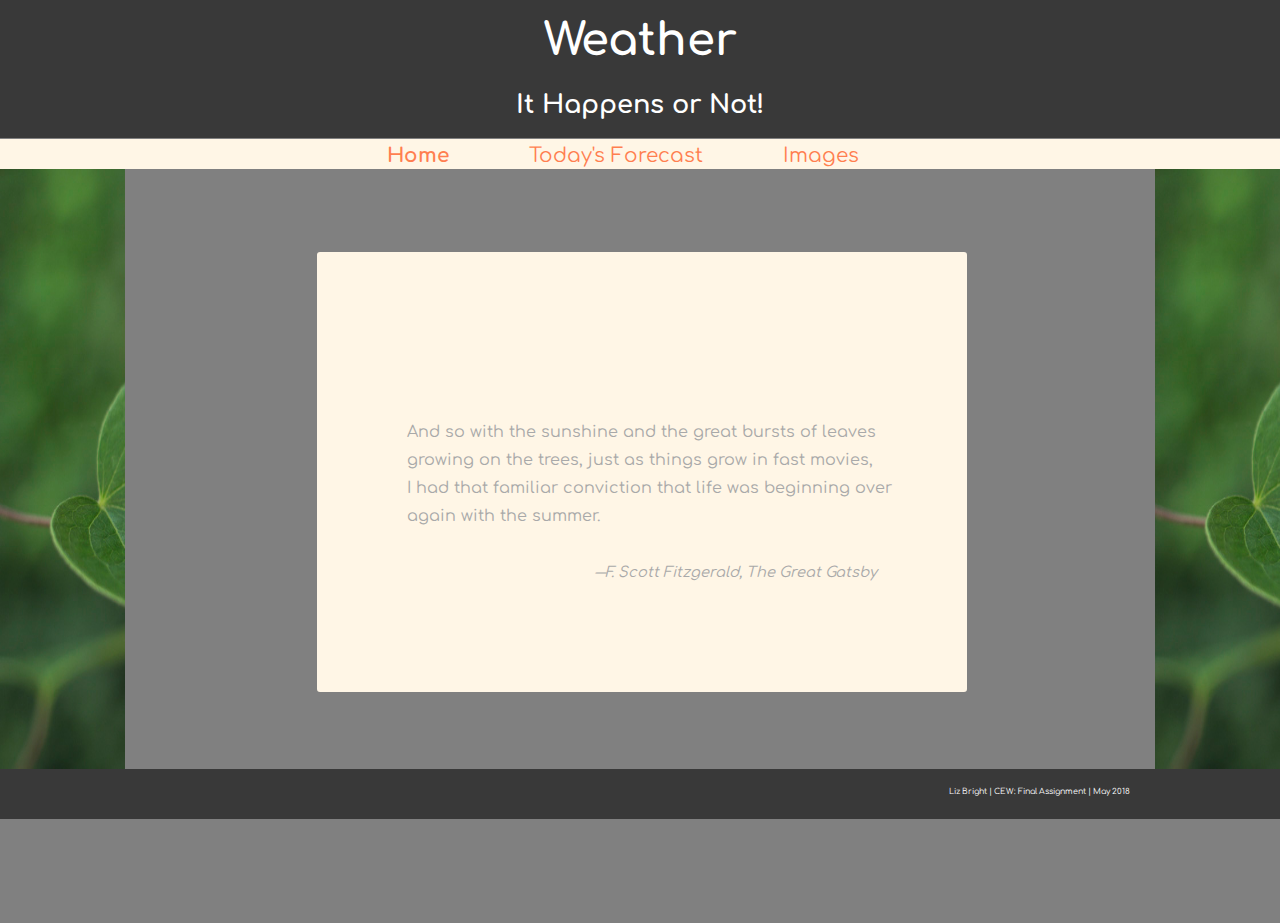
<file: index.html>
<!DOCTYPE html>
<html lang="en">

<head>
    <meta charset="UTF-8" />
    <title>The Weather and the Seasons</title>
    <link rel="stylesheet" type="text/css" href="css/style-home.css" />
    <link rel="stylesheet" type="text/css" href="css/style.css" />
    <link href="https://fonts.googleapis.com/css?family=Comfortaa" rel="stylesheet">
    <link href="https://fonts.googleapis.com/css?family=Open+Sans" rel="stylesheet">
    <script src="libraries/p5.min.js"></script>
    <script src="libraries/p5.sound.min.js"></script>
    <script src="sketch.js"></script>
    <script src="seasons.js"></script>
    <script language="javascript" type="text/javascript" src="libraries/p5.dom.min.js"></script>
</head>

<body>
    <header>
        <h1>Weather</h1>
        <h2 id="location">It Happens or Not!</h2>
    </header>

    <!-- navigation -->
    <nav id="site-nav">
        <ul>
            <li><a id="youarehere" href="index.html">Home</a></li>
            <li><a href="parta/parta.html">Today's Forecast</a></li>
            <li id="last"><a href="partb/partb.html">Images</a></li>
        </ul>
    </nav>

    <div class="wrapper">
        <div class="content">
            <div id="mycontainer">
                <div class="quote">
                    <p id="quote"></p>
                </div>
                <!-- close div quote -->

            </div>
            <!--close div mycontainer-->
        </div>
        <!--close div content-->

        <div class="borders">
            <div id="borderleft"></div>
            <div id="borderright"></div>
        </div>
        <!--close div borders-->

    </div>
    <!--close div wrapper-->

    <footer>
        <p>Liz Bright | CEW: Final Assignment | May 2018</p>
    </footer>
</body>

</html>
</file>
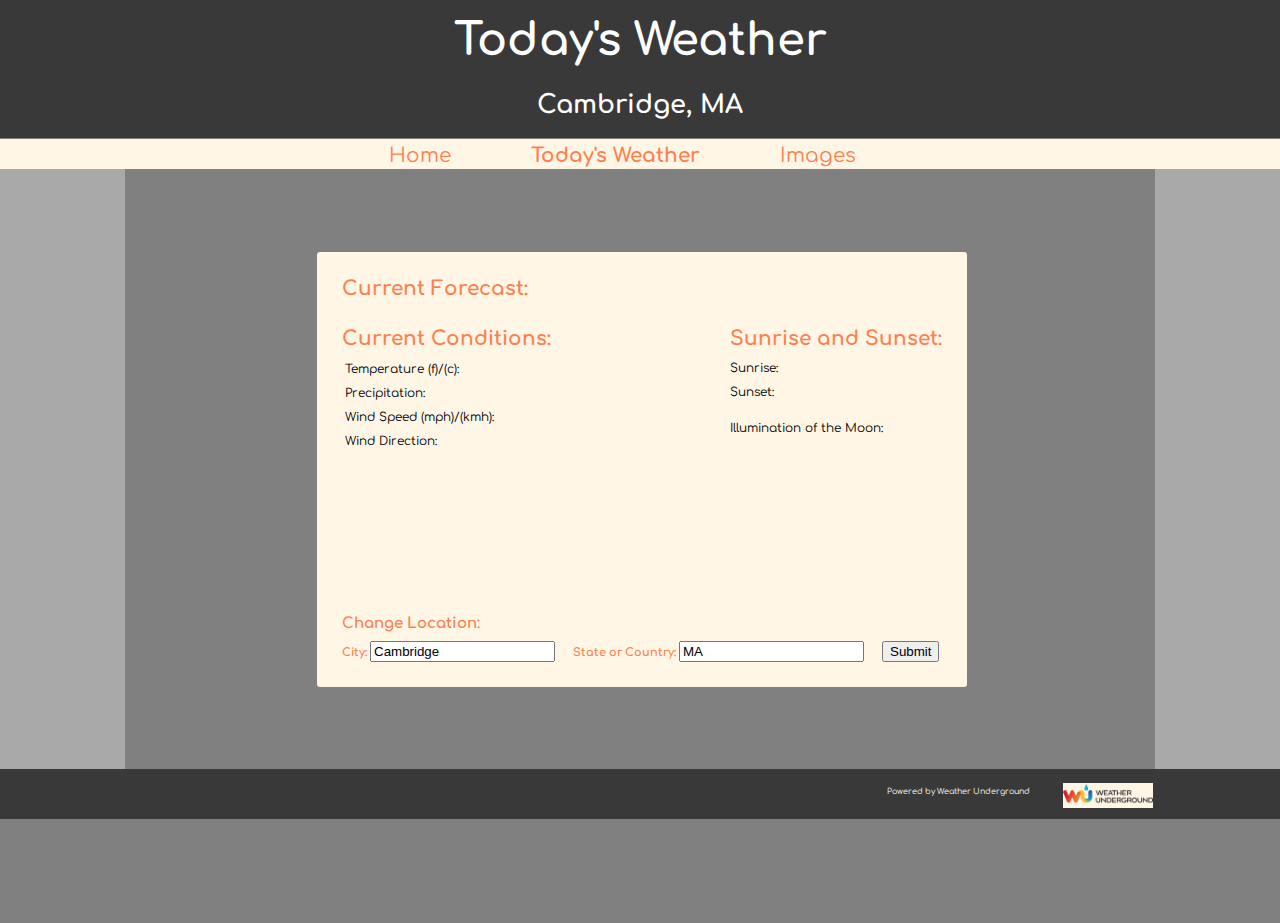
<file: parta/parta.html>
<!DOCTYPE html>
<html lang="en">

<head>
    <meta charset="UTF-8" />
    <title>The Weather and the Seasons</title>
    <link rel="stylesheet" type="text/css" href="../css/style.css" />
    <link rel="stylesheet" type="text/css" href="../css/parta.css" />
    <link href="https://fonts.googleapis.com/css?family=Comfortaa" rel="stylesheet">
    <link href="https://fonts.googleapis.com/css?family=Open+Sans" rel="stylesheet">
    <script src="../libraries/p5.min.js"></script>
    <script src="../libraries/p5.sound.min.js"></script>
    <script language="javascript" type="text/javascript" src="../libraries/p5.dom.min.js"></script>
    <script src="parta.js"></script>
    <script src="forecast.js"></script>
</head>

<body>
    <header>
        <h1>Today's Weather</h1>
        <h2 id="location">Cambridge, MA</h2>
    </header>

    <!-- navigation -->
    <nav id="site-nav">
        <ul>
            <li><a href="/index.html">Home</a></li>
            <li><a id="youarehere" href="parta.html">Today's Weather</a></li>
            <li id="last"><a href="../partb/partb.html">Images</a></li>
        </ul>
    </nav>

    <div class="wrapper">
        <div class="content">

            <div id="current">
                <h3>Current Forecast:</h3>
                <p><span id="time"></span></p>
                <p><span id="forecast"></span></p>
            </div>

            <div id="conditions">
                <h3>Current Conditions:</h3>
                <ul>
                    <li>Temperature (f)/(c): <span id="temperature"></span></li>
                    <li>Precipitation: <span id="precipitation"></span></li>
                    <li>Wind Speed (mph)/(kmh): <span id="windSpeed"></span></li>
                    <li>Wind Direction: <span id="windDirection"></span></li>
                </ul>
            </div>
            <!-- close div conditions-->

            <div id="moon">
                <h3>Sunrise and Sunset:</h3>
                <p>Sunrise: <span id="sunrise"></span><br> Sunset: <span id="sunset"></span></p>
                <p id="moonphase">Illumination of the Moon: <span id="illumination"></span></p>
                </p>
            </div>

            <div id="changelocation">
                <h3>Change Location:<h3>
                <p> City: <input id="city" value="Cambridge"></input>&nbsp &nbsp &nbsp State or Country: <input id="state" value="MA"></input>
                &nbsp &nbsp &nbsp<button id="submit">Submit</button></p>
            </div> <!-- close div change location-->

        </div> <!--close div content-->

        <div class="borders">
            <div id="borderleft"></div>
            <div id="borderright"></div>
        </div> <!--close div borders-->

    </div> <!--close div wrapper-->

    <footer>
        <p id="apitext">Powered by Weather Underground</p>
        <p><a href="" id="logo"><img src="../images/wundergroundLogo_4c_horz.png" alt="logo" width="90" /></a><p>
    </footer>
</body>

</html>
</file>
<file: css/style-home.css>
/* Liz Bright - additional css for home page */

.wrapper {
    width: 100%;
}

/* https://www.sitepoint.com/css-center-position-absolute-div/ */
.content {
    background-color: #FFF6E6;
    border: 2px solid grey;
    border-radius: 5px;
    font-size: 1em;
    font-weight: normal;
    line-height: 1.5em;
    margin-left: -325px;
    padding: 35px 25px 5px 25px;
    overflow: hidden;
    top: 250px;
    left: 50%;
    height: 400px;
    width: 600px;
    position: absolute;
}

/* quote on home page */
.quote {
    clear: all;
    padding: 115px 50px 50px 50px;
}

.quote p {
    color: darkgrey;
    font-family: 'Comfortaa', cursive;
    font-size: 1em;
    line-height: 28px;
    margin-left: 15px;
    text-align: left;
    vertical-align: center;
}

.author {
    float: right;
    font-style: italic;
    font-size: .91em;
    padding-right: 15px;
}

.winter {
    font-size: .91em;
    line-height: 20px;
}

/* left and right divs for canvases */
#borderleft, #borderright {
    background-color: darkgrey;
    top: 168.5px;
    height: 600px;
    width: 125px;
    position: absolute;
}

#borderleft {
    left: 0px;
}

#borderright {
    right: 0px;
}

/* footer */
footer {
    background-color: #393939;
    clear: all;
    height: 50px;
    margin-top: 600px;
}

footer p {
    color: white;
    font-size: .5em;
    margin-bottom: 5px;
    padding-top: 10px;
    padding-right: 150px;
    top: 772.5px;
    float: right;
}
</file>
<file: css/style.css>
/* Liz Bright - css for home, parta and partb */

body {
    background-color: grey;
    font-family: 'Comfortaa', cursive;
    font-size: 100%;
    margin: 0;
    min-height: 100%;
    min-width: 100%;
}

header {
    background-color: #393939;
    color: white;
    padding: 1em 0em 2em 0em;
    overflow: hidden;
    height: 90px;
    min-width: 100%;
}

header h1, h2 {
    font-weight: bold;
    margin: 0 auto;
    text-align: center;
    vertical-align: middle;
}

header h1 {
    font-size: 2.8em;
    margin-bottom: 25px;
}

header h2 {
    font-size: 1.6em;
}

/* site navigation */
nav#site-nav {
    background-color: #FFF6E6;
    margin-bottom: 25px;
    margin-top: -15px;
    height: 30px;
    min-width: 100%;
}

nav#site-nav ul {
    list-style-type: none;
    padding-top: 5px;
    text-align: center;
}

nav#site-nav ul li {
    display: inline;
    font-family: 'Comfortaa', cursive;
    font-size: 1.25em;
    padding-right: 75px;
}

/* last li */
#last {
    padding-right: 0px;
}

nav#site-nav a:link, a:visited, a:hover, a:active {
	color: coral;
	text-decoration: none;
}

a#youarehere {
    color: black;
    font-weight: bold;
}
</file>
<file: css/parta.css>
/* Liz Bright - additional css for parta */

.wrapper {
    width: 100%;
}

/* https://www.sitepoint.com/css-center-position-absolute-div/ */
.content {
    background-color: #FFF6E6;
    border: 2px solid grey;
    border-radius: 5px;
    font-size: 1em;
    font-weight: normal;
    line-height: 1.5em;
    margin-left: -325px;
    padding: 5px 25px 5px 25px;
    overflow: auto;
    top: 250px;
    left: 50%;
    height: 425px;
    width: 600px;
    position: absolute;
}

.content h3 {
    color: coral;
    font-size: 1.25em;
    font-weight: bold;
    margin-bottom: -10px;
}

.content ul {
    margin-left: -12px;
}

.content ul li {
    font-size: .75em;
    list-style-type: none;
    margin-left: -25px;
}

#forecast {
    font-size: .75em;
    padding-top: .5em;
}

#conditions {
    float: left;
}

#moon {
    float: right;
}

#moon h3 {
    padding-bottom: 3px;
}

#moon p {
    font-size: .75em;
}

.smallfont {
    font-size: .75em;
    padding-top: 2px;
}

#changelocation {
    font-size: .75em;
    top: 345px;
    position: absolute;
}

#changelocation h3 {
    color: coral;
}

#changelocation p {
    font-size: .75em;
}

/* left and right divs for canvases */
#borderleft, #borderright {
    background-color: darkgrey;
    top: 168.5px;
    height: 600px;
    width: 125px;
    position: absolute;
}

#borderleft {
    left: 0px;
}

#borderright {
    right: 0px;
}

/* footer */
footer {
    background-color: #393939;
    clear: all;
    height: 50px;
    margin-top: 600px;
}

#logo {
    background-color: #FFF6E6;
    right: 127.5px;
    top: 782.5px;
    position: absolute;
}

#apitext {
    color: white;
    float: right;
    font-size: .5em;
    margin-bottom: 5px;
    padding-top: 10px;
    padding-right: 250px;
}
</file>
